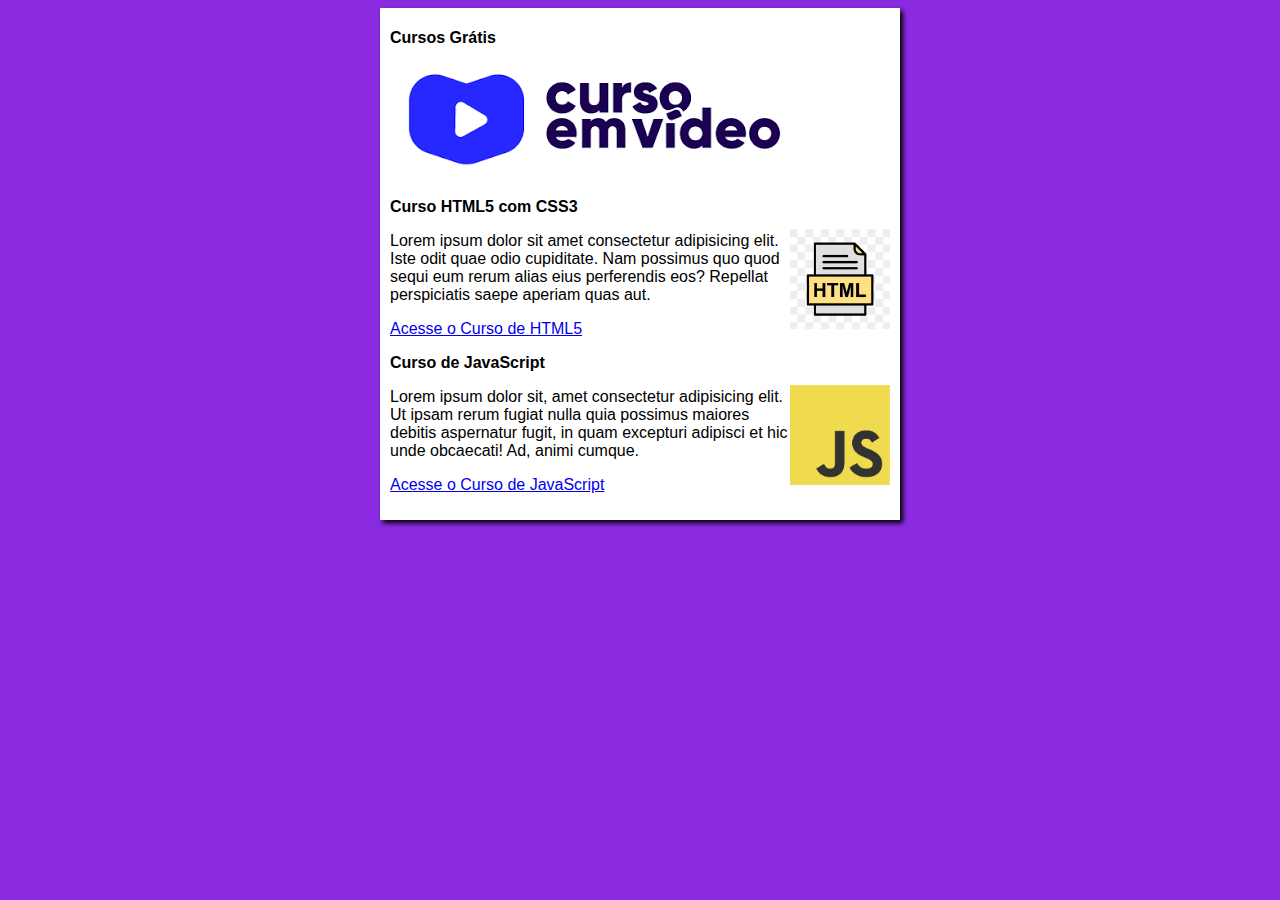
<file: index.html>
<!DOCTYPE html>
<html lang="en">
<head>
    <meta charset="UTF-8">
    <meta name="viewport" content="width=device-width, initial-scale=1.0">
    <title>Curso em Video </Video></title>
    <link rel="stylesheet" href="estilos/style.css">
</head>
<body>
    <main>
        <header>
            <h1>Cursos Grátis</h1>
            <img class="centre" src="/images/cursoemvideo.png" alt="Curso em video">
        </header>
        <article>
            <h2>Curso HTML5 com CSS3</h2>
            <img class="lado" src="images/html2.jpg" alt="Curso em video">
            <p>Lorem ipsum dolor sit amet consectetur adipisicing elit. Iste odit quae odio cupiditate. Nam possimus quo quod sequi eum rerum alias eius perferendis eos? Repellat perspiciatis saepe aperiam quas aut.</p>
            <p><a href="index1.html">Acesse o Curso de HTML5</a></p>
        </article>
        <article>
            <h2>Curso de JavaScript</h2>
            <img class="lado"
            src="images/JavaScript-logo.png" alt="">
            <p>Lorem ipsum dolor sit, amet consectetur adipisicing elit. Ut ipsam rerum fugiat nulla quia possimus maiores debitis aspernatur fugit, in quam excepturi adipisci et hic unde obcaecati! Ad, animi cumque.
            </p>
            <p><a href="CursoCSS3.html">Acesse o Curso de JavaScript</a></p>
        </article>
    </main>
</body>
</html>
</file>
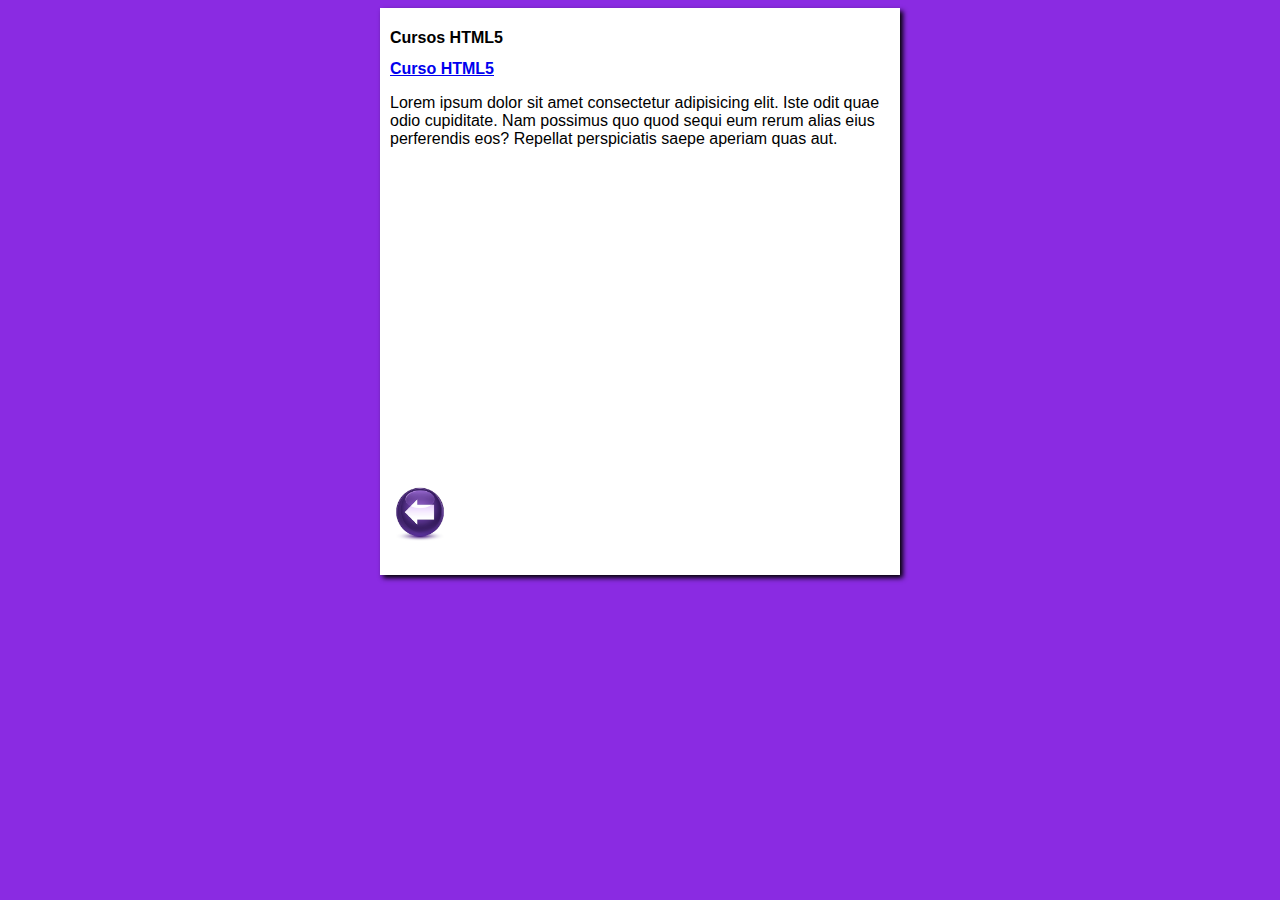
<file: index1.html>
<!DOCTYPE html>
<html lang="en">
<head>
    <meta charset="UTF-8">
    <meta name="viewport" content="width=device-width, initial-scale=1.0">
    <title>Curso em Video </Video></title>
    <link rel="stylesheet" href="estilos/style.css">
</head>
<body>
    <main>
        <header>
            <h1>Cursos HTML5</h1>
        </header>
        <article>
            <h2><a href="https://www.youtube.com/watch?v=2Y0HXnYpn9E&t=608s">Curso HTML5</a></h2>
            <p>Lorem ipsum dolor sit amet consectetur adipisicing elit. Iste odit quae odio cupiditate. Nam possimus quo quod sequi eum rerum alias eius perferendis eos? Repellat perspiciatis saepe aperiam quas aut.</p>
        

        <iframe width="500" height="315" src="https://www.youtube.com/embed/2Y0HXnYpn9E?si=z9APnTicz3zLmTG4" title="YouTube video player" frameborder="0" allow="accelerometer; autoplay; clipboard-write; encrypted-media; gyroscope; picture-in-picture; web-share" referrerpolicy="strict-origin-when-cross-origin" allowfullscreen></iframe>

         <a href="index.html"><img width="60px" src="images/comeback2.jpg" alt="Volte para a Pagina"></a>

            </p>
        </article>
    </main>
</body>
</html>
</file>
<file: estilos/style.css>
* {
    font-family: Arial, Helvetica, sans-serif;
    font-size: 16px;

}

body {
    background-color: blueviolet;
    
}
img.centre {
    float: none;
}
img.lado {
    float: right;
    width: 100px;
    padding: auto;
}

main {
    background-color: white;
    width: 500px;
    margin: auto;
    padding: 10px;
    box-shadow: 3px 3px 5px black;
}
</file>
